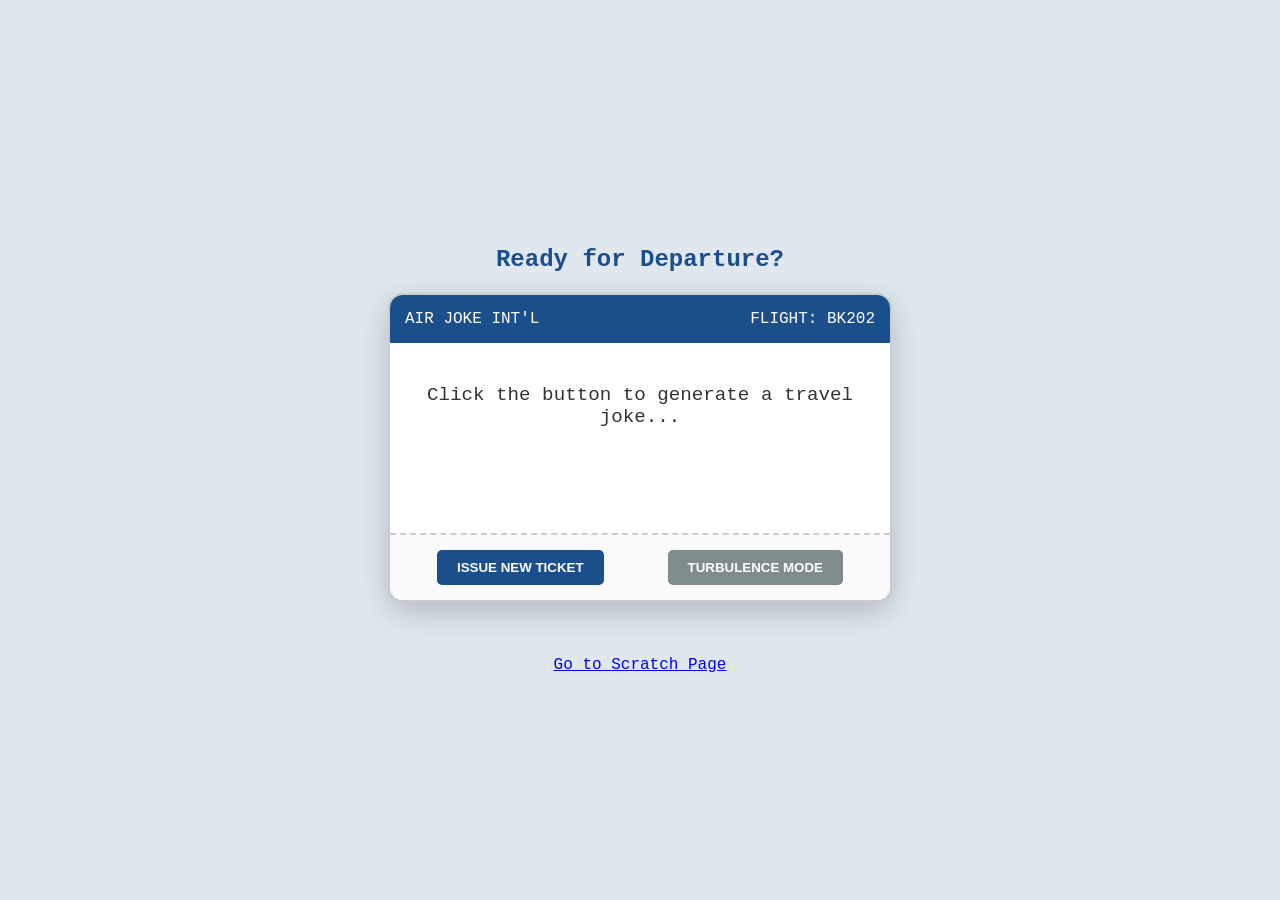
<file: ai2.html>
<!DOCTYPE html>
<html lang="en">
<head>
    <meta charset="UTF-8">
    <meta name="viewport" content="width=device-width, initial-scale=1.0">
    <title>Travel Joke Boarding Pass</title>
    
    <style>
        :root {
            --airline-blue: #1a4f8b;
            --ticket-gold: #f1c40f;
        }

        body {
            font-family: 'Courier New', Courier, monospace;
            background-color: #e0e7ef;
            display: flex;
            flex-direction: column;
            align-items: center;
            justify-content: center;
            height: 100vh;
            margin: 0;
        }

        /* The Boarding Pass Container */
        .ticket {
            background: white;
            width: 500px;
            border-radius: 15px;
            box-shadow: 0 10px 30px rgba(0,0,0,0.2);
            overflow: hidden;
            border: 2px solid #ccc;
            position: relative;
            transition: transform 0.3s ease;
        }

        .ticket:active {
            transform: scale(0.98);
        }

        .header {
            background-color: var(--airline-blue);
            color: white;
            padding: 15px;
            display: flex;
            justify-content: space-between;
            align-items: center;
        }

        .content {
            padding: 20px;
            min-height: 150px;
            display: flex;
            flex-direction: column;
            justify-content: center;
            text-align: center;
        }

        #joke-text {
            font-size: 1.2rem;
            color: #333;
            margin-bottom: 10px;
        }

        #punchline-text {
            font-weight: bold;
            color: var(--airline-blue);
            font-size: 1.3rem;
            min-height: 1.5em;
        }

        .footer {
            border-top: 2px dashed #ccc;
            padding: 15px;
            background: #fafafa;
            display: flex;
            justify-content: space-around;
        }

        button {
            background: var(--airline-blue);
            color: white;
            border: none;
            padding: 10px 20px;
            border-radius: 5px;
            cursor: pointer;
            font-weight: bold;
            text-transform: uppercase;
        }

        button:hover {
            background: #2980b9;
        }

        /* Creative Extra: The Stamp Effect */
        .stamp {
            position: absolute;
            right: 20px;
            bottom: 60px;
            border: 4px solid #d32f2f;
            color: #d32f2f;
            padding: 5px;
            border-radius: 10px;
            transform: rotate(-20sdeg);
            font-weight: bold;
            opacity: 0;
            transition: opacity 0.3s;
            pointer-events: none;
        }

        .stamp.show {
            opacity: 0.4;
            animation: slam 0.3s ease-out;
        }

        @keyframes slam {
            0% { transform: scale(5) rotate(0deg); opacity: 0; }
            100% { transform: scale(1) rotate(-20deg); opacity: 0.4; }
        }
    </style>
</head>
<body>

    <h2 style="color: var(--airline-blue);">Ready for Departure?</h2>

    <div class="ticket" id="ticket">
        <div class="header">
            <span>AIR JOKE INT'L</span>
            <span id="flight-num">FLIGHT: BK202</span>
        </div>
        
        <div class="content">
            <p id="joke-text">Click the button to generate a travel joke...</p>
            <p id="punchline-text"></p>
            <div class="stamp" id="stamp">APPROVED</div>
        </div>

        <div class="footer">
            <button onclick="generateJoke()">Issue New Ticket</button>
            <button onclick="toggleTurbulence()" style="background: #7f8c8d;">Turbulence Mode</button>
        </div>
    </div>
    <br>
    <br><br>

    <a href="fromScratch.html">Go to Scratch Page</a>
    <script>
        const jokes = [
            { q: "Why did the librarian get kicked off the plane?", a: "Because it was overbooked!" },
            { q: "Where do mountain climbers keep their money?", a: "In a snow bank!" },
            { q: "What do you call a person who likes to take pictures of the Eiffel Tower?", a: "A French Fries-er!" },
            { q: "Why don't aliens visit Earth anymore?", a: "They looked at the reviews. Only one star." },
            { q: "What do you call a travel agent who can't stop talking?", a: "A tour-guide!" },
            { q: "Why did the suitcase go to therapy?", a: "It had too much emotional baggage." },
            { q: "What did the airplane say to the cloud?", a: "Move over, I'm just passing through!" }
        ];

                function generateJoke() {
                    const jokeDisplay = document.getElementById('joke-text');
                    const punchlineDisplay = document.getElementById('punchline-text');
                    const stamp = document.getElementById('stamp');
                    const flightNum = document.getElementById('flight-num');
        
                    // Reset effects
                    stamp.classList.remove('show');
                    punchlineDisplay.innerText = "";
        
                    // Randomize Flight Number for flair
                    flightNum.innerText = "FLIGHT: " + Math.floor(Math.random() * 900 + 100);
        
                    // Select random joke
                    const randomIndex = Math.floor(Math.random() * jokes.length);
                    jokeDisplay.innerText = jokes[randomIndex].q;
        
                    // Delayed punchline and stamp for "loading" effect
                    setTimeout(() => {
                        punchlineDisplay.innerText = jokes[randomIndex].a;
                        stamp.classList.add('show');
                    }, 1200);
                }
        
                function toggleTurbulence() {
                    const ticket = document.getElementById('ticket');
                    // simple visual nudge for "turbulence"
                    ticket.style.transition = 'transform 0.08s';
                    ticket.style.transform = 'rotate(1deg)';
                    setTimeout(() => {
                        ticket.style.transform = 'rotate(-1deg)';
                        setTimeout(() => {
                            ticket.style.transform = '';
                        }, 100);
                    }, 80);
                }
            </script>
        </body>
        </html>
</file>
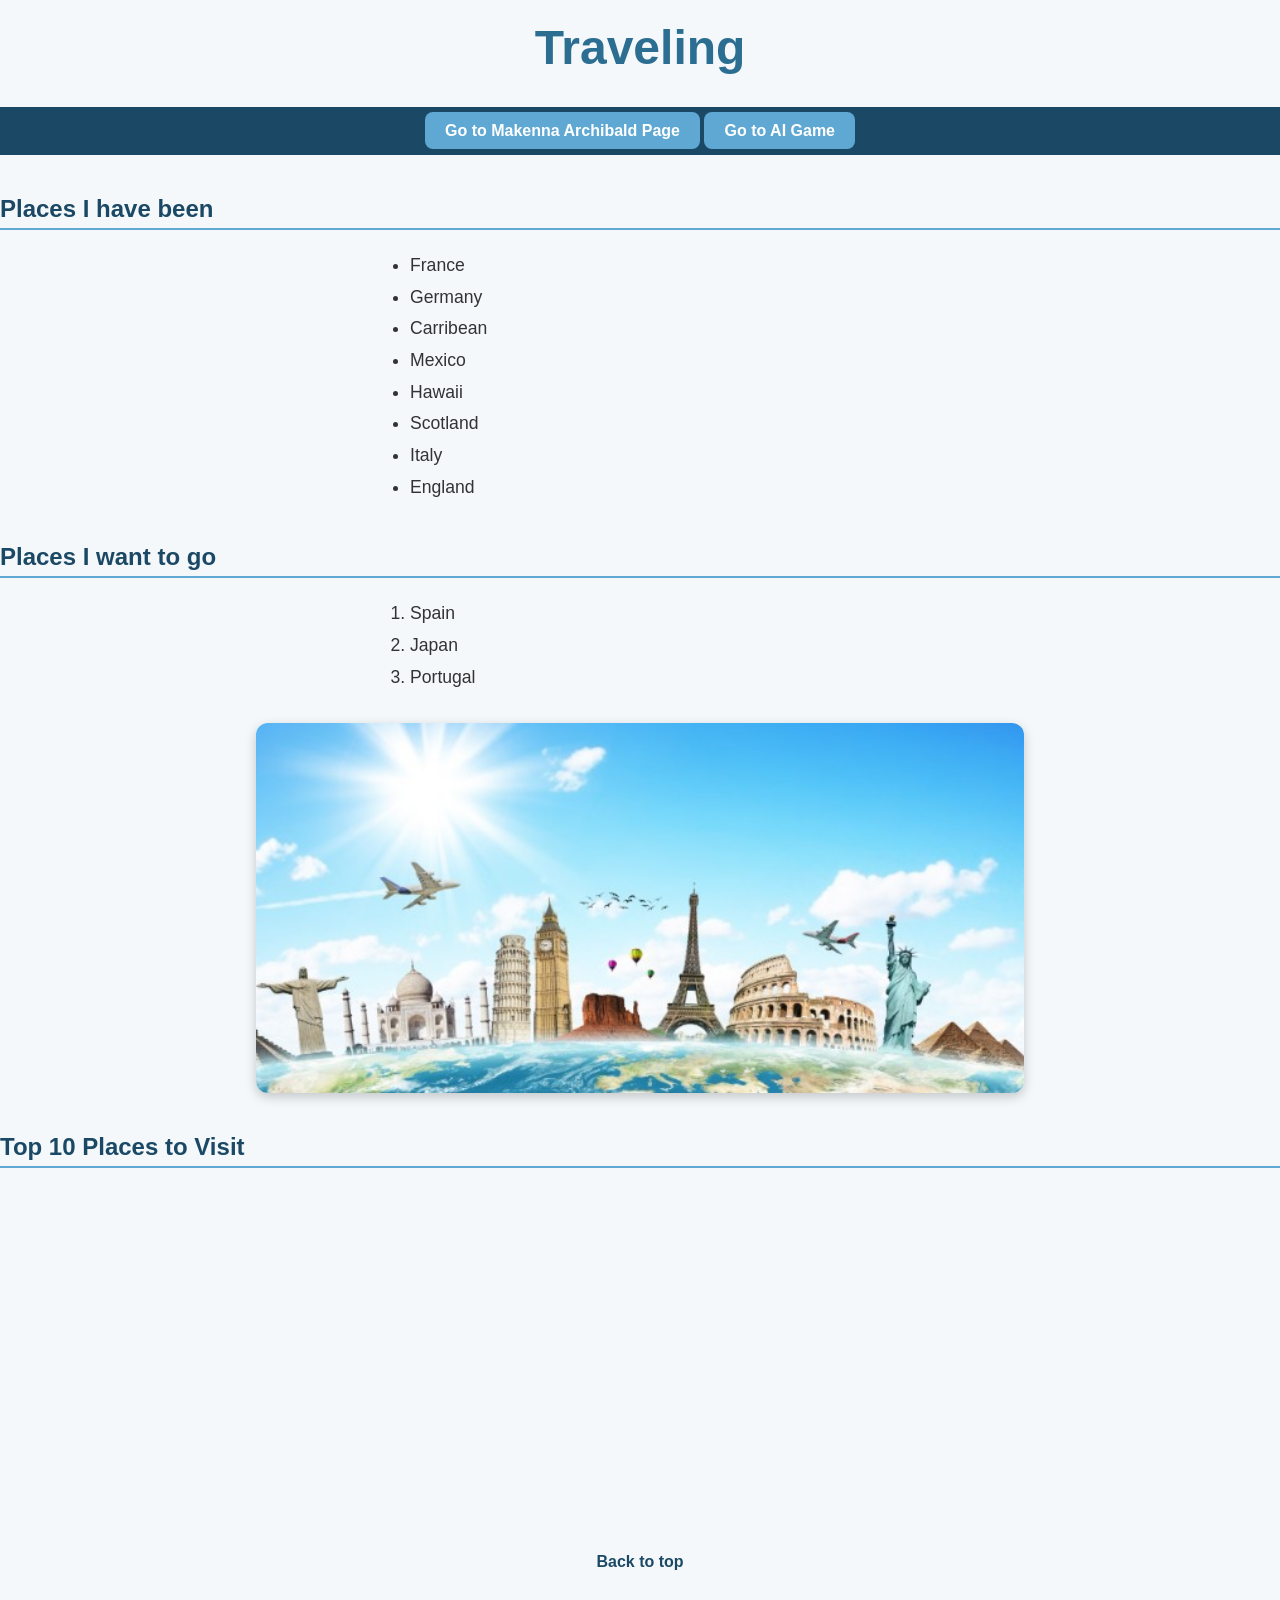
<file: fromScratch.html>
<!DOCTYPE html>
<html lang="en">
<head>
    <meta charset="UTF-8">
    <meta name="viewport" content="width=device-width, initial-scale=1.0">
    <title>Traveling</title>
        <link rel="stylesheet" href="css/fsstyles.css"  />

</head>
<body>
    <h1 id="Traveling">Traveling</h1>
    <nav class = "common">
        <a href="index.html">Go to Makenna Archibald Page</a>
        <a href="ai2.html">Go to AI Game</a>
    </nav>

    <h2>Places I have been</h2>
    <ul>
        <li>France</li>
        <li>Germany</li>
        <li>Carribean</li>
        <li>Mexico</li>
        <li>Hawaii</li>
        <li>Scotland</li>
        <li>Italy</li>
        <li>England</li>
    </ul>
    <h2>Places I want to go</h2>
    <ol>
        <li>Spain</li>
        <li>Japan</li>
        <li>Portugal</li>
    </ol>

    <img src="assets/img/travel.jpg">
    <h2> Top 10 Places to Visit </h2>
    <iframe width="560" height="315" src="https://www.youtube.com/embed/pZ7WLQbLDn8?si=sM6GSBg9b-bkCal_" title="YouTube video player" frameborder="0" allow="accelerometer; autoplay; clipboard-write; encrypted-media; gyroscope; picture-in-picture; web-share" referrerpolicy="strict-origin-when-cross-origin" allowfullscreen></iframe>
<div class='tableauPlaceholder' id='viz1776105275009' style='position: relative'><noscript><a href='#'><img alt='&lt;Top 10 Places to Visit&gt; ' src='https:&#47;&#47;public.tableau.com&#47;static&#47;images&#47;GF&#47;GFP6SMP6B&#47;1_rss.png' style='border: none' /></a></noscript><object class='tableauViz'  style='display:none;'><param name='host_url' value='https%3A%2F%2Fpublic.tableau.com%2F' /> <param name='embed_code_version' value='3' /> <param name='path' value='shared&#47;GFP6SMP6B' /> <param name='toolbar' value='yes' /><param name='static_image' value='https:&#47;&#47;public.tableau.com&#47;static&#47;images&#47;GF&#47;GFP6SMP6B&#47;1.png' /> <param name='animate_transition' value='yes' /><param name='display_static_image' value='yes' /><param name='display_spinner' value='yes' /><param name='display_overlay' value='yes' /><param name='display_count' value='yes' /><param name='language' value='en-US' /><param name='filter' value='publish=yes' /></object></div>                <script type='text/javascript'>                    var divElement = document.getElementById('viz1776105275009');                    var vizElement = divElement.getElementsByTagName('object')[0];                    vizElement.style.width='100%';vizElement.style.height=(divElement.offsetWidth*0.75)+'px';                    var scriptElement = document.createElement('script');                    scriptElement.src = 'https://public.tableau.com/javascripts/api/viz_v1.js';                    vizElement.parentNode.insertBefore(scriptElement, vizElement);               
 </script>
</body>
<a href = "#Traveling">Back to top</a>
</html>
</file>
<file: css/fsstyles.css>
/* Reset some default browser styles */
body {
    margin: 0;
    font-family: Arial, Helvetica, sans-serif;
    background-color: #f4f8fb;
    color: #333;
}

/* Main Title */
h1 {
    text-align: center;
    font-size: 3em;
    color: #2c6e91;
    margin-top: 20px;
}

/* Section Titles */
h2 {
    color: #1b4965;
    border-bottom: 2px solid #5fa8d3;
    padding-bottom: 5px;
    margin-top: 40px;
}

/* Navigation Bar */
nav {
    background-color: #1b4965;
    padding: 15px;
    text-align: center;
}

/* Navigation Links */
nav a {
    color: white;
    text-decoration: none;
    font-weight: bold;
    padding: 10px 20px;
    background-color: #5fa8d3;
    border-radius: 8px;
    transition: 0.3s;
}

/* Hover Effect */
nav a:hover {
    background-color: #cae9ff;
    color: #1b4965;
}

/* Lists */
ul, ol {
    max-width: 500px;
    margin: auto;
    font-size: 1.1em;
    line-height: 1.8;
}

/* Image Styling */
img {
    display: block;
    margin: 30px auto;
    width: 60%;
    border-radius: 12px;
    box-shadow: 0px 4px 12px rgba(0,0,0,0.2);
}

/* YouTube Video */
iframe {
    display: block;
    margin: 30px auto;
    border-radius: 12px;
}

/* Tableau Viz */
.tableauPlaceholder {
    margin: 40px auto;
    width: 80%;
}

/* Back to Top Link */
a[href="#Traveling"] {
    display: block;
    text-align: center;
    margin: 30px;
    font-weight: bold;
    text-decoration: none;
    color: #1b4965;
}

a[href="#Traveling"]:hover {
    text-decoration: underline;
}
</file>
